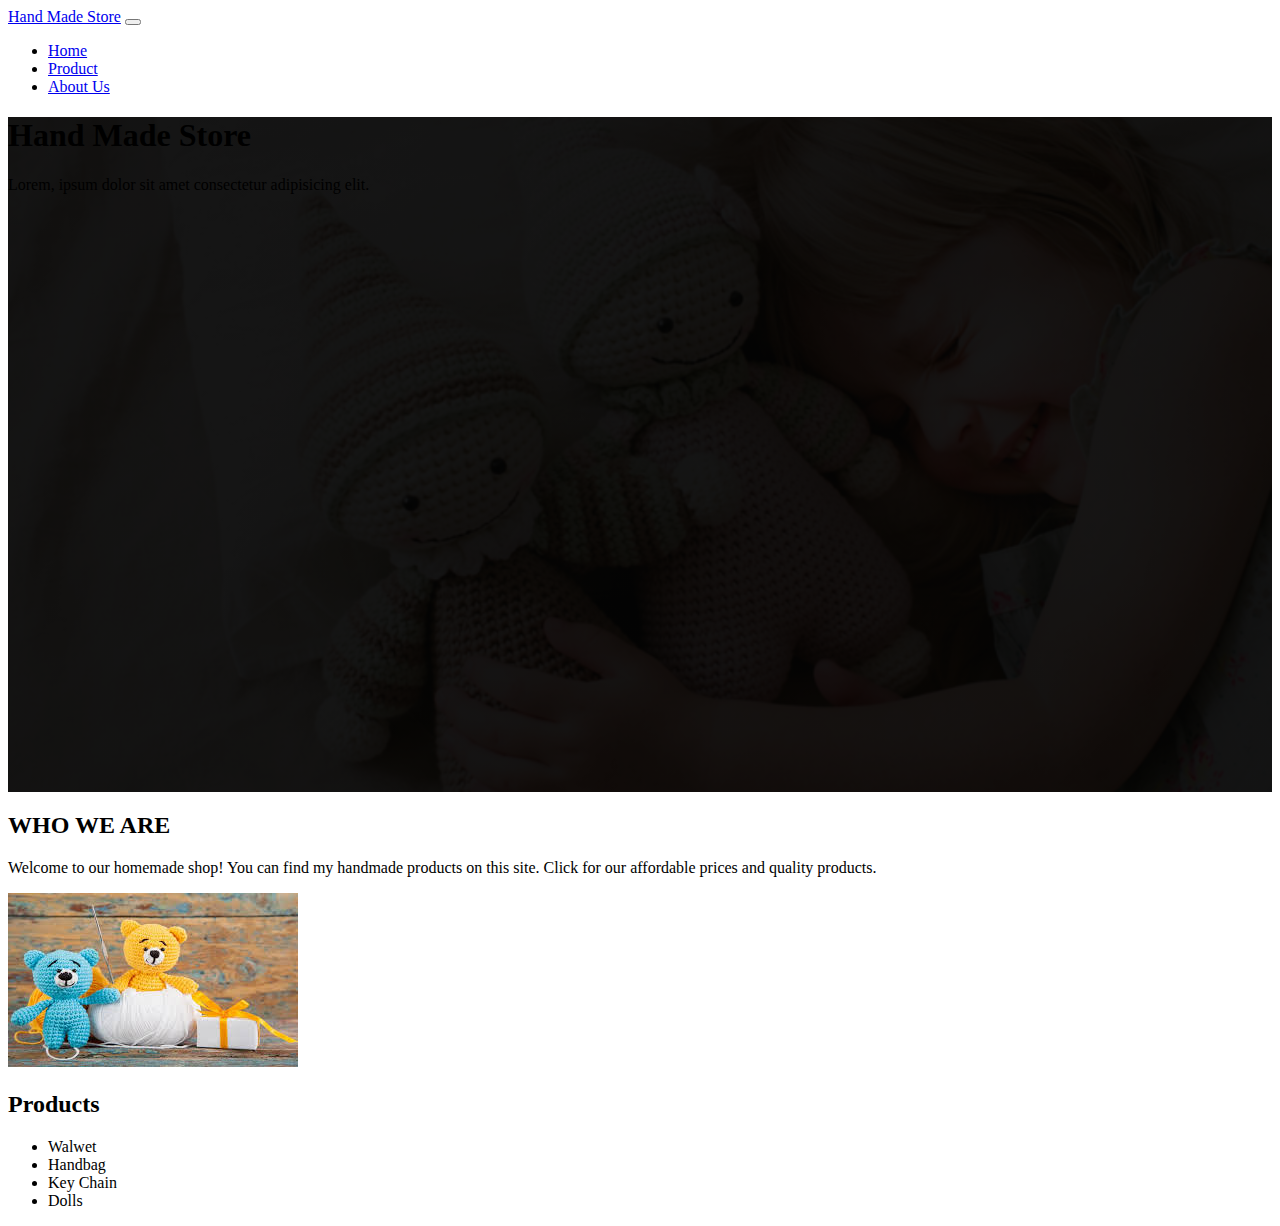
<file: index.html>
<!doctype html>
<html lang="en">
  <head>
    <meta charset="utf-8">
    <meta name="viewport" content="width=device-width, initial-scale=1">
    <link href="https://cdn.jsdelivr.net/npm/bootstrap@5.3.0-alpha2/dist/css/bootstrap.min.css" rel="stylesheet" integrity="sha384-aFq/bzH65dt+w6FI2ooMVUpc+21e0SRygnTpmBvdBgSdnuTN7QbdgL+OapgHtvPp" crossorigin="anonymous">
    <title>Hand Made Store</title>
    <link href="css/style.css" rel="stylesheet" >
  </head>
  <body>
    <!-- Navbar Start-->
    <header id="header">
      <nav class="navbar navbar-expand-md navbar-dark bg-danger py-3">
      <div class="container">
        <a class="navbar-brand" href="#">Hand Made Store</a>
        <button class="navbar-toggler" type="button" data-bs-toggle="collapse" data-bs-target="#navbarNav" aria-controls="navbarNav" aria-expanded="false" aria-label="Toggle navigation">
          <span class="navbar-toggler-icon"></span>
        </button>
        <div class="collapse navbar-collapse" id="navbarNav">
          <ul class="navbar-nav ms-auto">
            <li class="nav-item">
              <a class="nav-link active" aria-current="page" href="index.html">Home</a>
            </li>
            <li class="nav-item">
              <a class="nav-link" href="product.html">Product</a>
            </li>
            <li class="nav-item">
              <a class="nav-link" href="about-us.html">About Us</a>
            </li>
          </ul>
        </div>
      </div>
    </nav>
    </header>
        
    <!-- Navbar Finsh-->
    <!-- section  start-->

    <section class="dark-bg" id=hero>
      <div class="container">
        <div class="d-flex h-100 flex-column text-light justify-content-center">
          <h1 class="display-1"> <span class="text-danger">H</span>and <span class="text-danger">M</span>ade <span class="text-danger">S</span>tore</h1>
          <p class="lead"> Lorem, ipsum dolor sit amet consectetur adipisicing elit.</p>
        </div>
      </div>
    </section>

    <section class="jumbotron">
      <div class="container">
        <h2 class="display-5 text-danger mb-5">WHO WE ARE</h2>
        <div class="row">
          <div class="col-8 bg-light">
            <div class="d-flex h-100 flex-column justify-content-center">
            <p>Welcome to our homemade shop! You can find my handmade products on this site. Click for our affordable prices and quality products.</p>
            </div>
          </div>
          <div class="col-4">
          <img class="img-fluid" src="./image/company.jpg">
        </div>
      </div>
      <div class="container text-center" class="d-flex justify-content-center">
        <h2 class="display-5 text-danger mb-5">Products</h2>
        <ul class="list-group list-group-horizontal list-group-item-danger flex-column justify-content-center">
          <li class="list-group-item">Walwet</li>
          <li class="list-group-item">Handbag</li>
          <li class="list-group-item">Key Chain</li>
          <li class="list-group-item">Dolls</li>
        </ul>
      </div>
    </section>

    <!-- section  finish-->

  <script src="https://cdn.jsdelivr.net/npm/bootstrap@5.3.0-alpha2/dist/js/bootstrap.bundle.min.js" integrity="sha384-qKXV1j0HvMUeCBQ+QVp7JcfGl760yU08IQ+GpUo5hlbpg51QRiuqHAJz8+BrxE/N" crossorigin="anonymous"></script>
  </body>
</html>
</file>
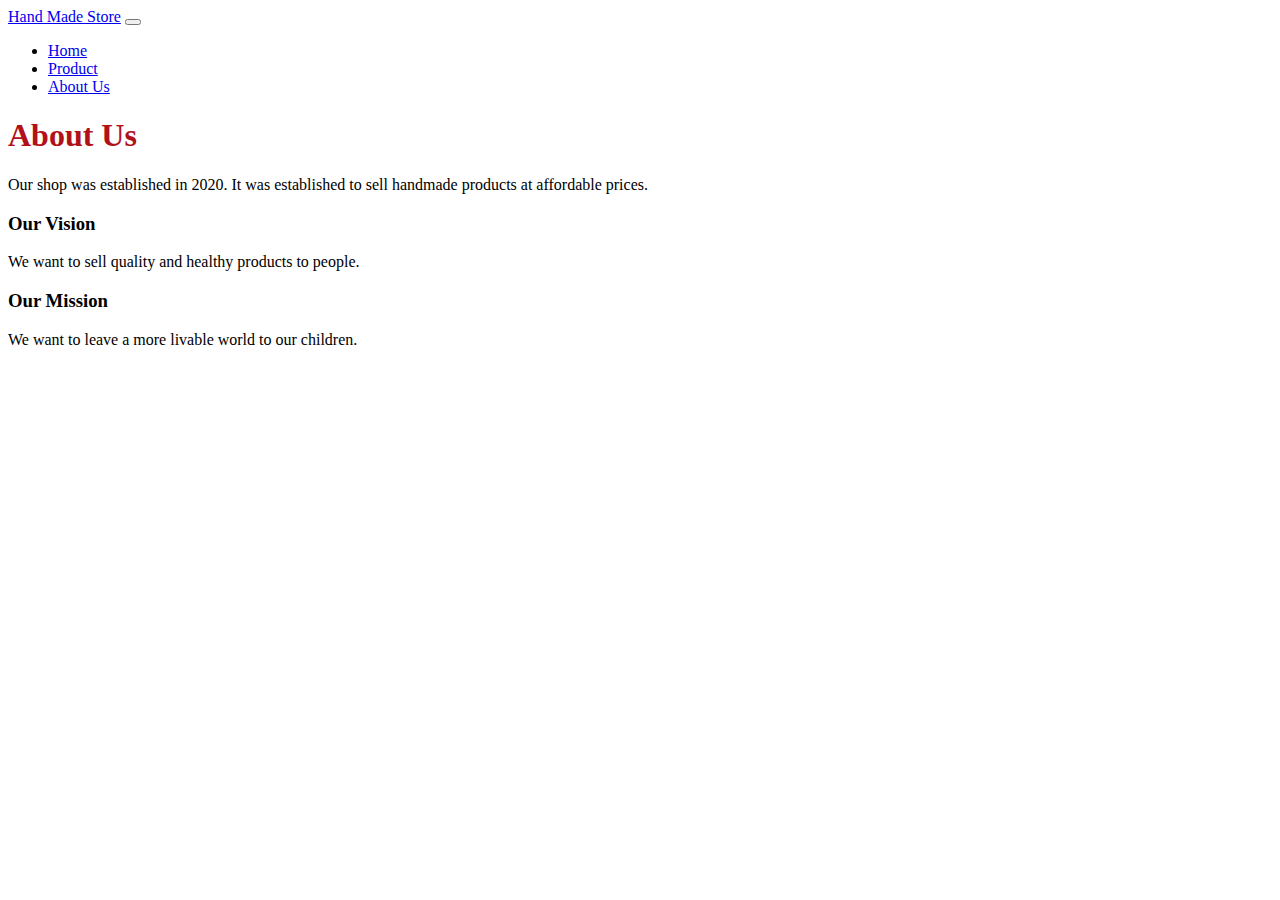
<file: about-us.html>
<!doctype html>
<html lang="en">
    <head>
        <meta charset="utf-8">
        <meta name="viewport" content="width=device-width, initial-scale=1">
        <link href="https://cdn.jsdelivr.net/npm/bootstrap@5.3.0-alpha2/dist/css/bootstrap.min.css" rel="stylesheet" integrity="sha384-aFq/bzH65dt+w6FI2ooMVUpc+21e0SRygnTpmBvdBgSdnuTN7QbdgL+OapgHtvPp" crossorigin="anonymous">
        <title>Hand Made Store</title>
        <link href="css/style.css" rel="stylesheet" >
    </head>
    <body>
            <!-- Navbar Start-->
            <header id="header">
                <nav class="navbar navbar-expand-md navbar-dark bg-danger py-3">
                <div class="container">
                <a class="navbar-brand" href="#">Hand Made Store</a>
                <button class="navbar-toggler" type="button" data-bs-toggle="collapse" data-bs-target="#navbarNav" aria-controls="navbarNav" aria-expanded="false" aria-label="Toggle navigation">
                    <span class="navbar-toggler-icon"></span>
                </button>
                <div class="collapse navbar-collapse" id="navbarNav">
                    <ul class="navbar-nav ms-auto">
                    <li class="nav-item">
                        <a class="nav-link active" aria-current="page" href="index.html">Home</a>
                    </li>
                    <li class="nav-item">
                        <a class="nav-link" href="product.html">Product</a>
                    </li>
                    <li class="nav-item">
                        <a class="nav-link" href="about-us.html">About Us</a>
                    </li>
                    </ul>
                </div>
                </div>
            </nav>
            </header>
            <!-- Navbar Finsh-->
        <div class="jumbotron jumbotron-fluid">
            <div class="container">
                <h1 class="display-4 text-center mb-3" style="color:rgb(177, 17, 25)">About Us</h1>
                <p class="lead">Our shop was established in 2020. It was established to sell handmade products at affordable prices.</p>
                <h3 class="text-warning">Our Vision</h3>
                <p class="lead">We want to sell quality and healthy products to people.</p>
                <h3 class="text-warning">Our Mission</h3>
                <p class="lead">We want to leave a more livable world to our children.</p>
                    
            </div>
        </div>
        <link rel="stylesheet" href="https://cdn.jsdelivr.net/npm/bootstrap@4.5.3/dist/css/bootstrap.min.css"
        integrity="sha384-TX8t27EcRE3e/ihU7zmQxVncDAy5uIKz4rEkgIXeMed4M0jlfIDPvg6uqKI2xXr2" crossorigin="anonymous">
    </body>

    
</html>
</file>
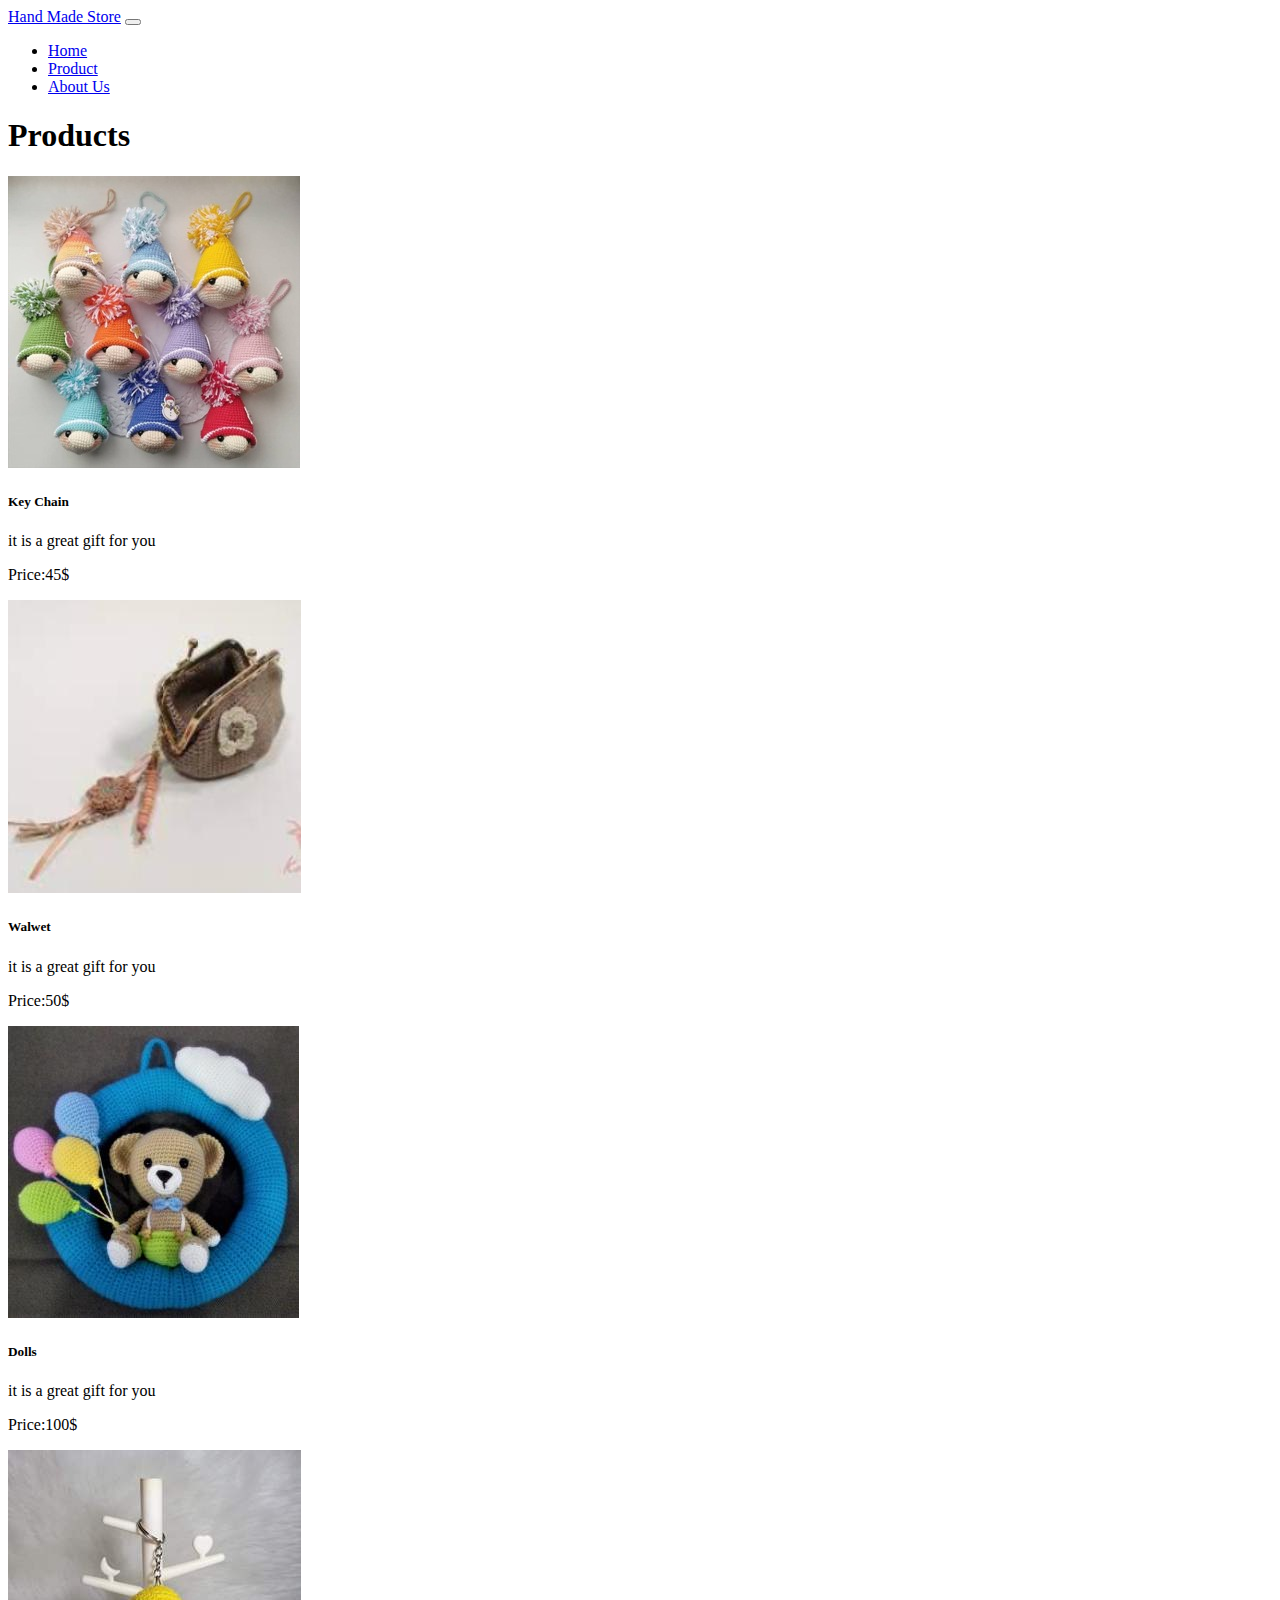
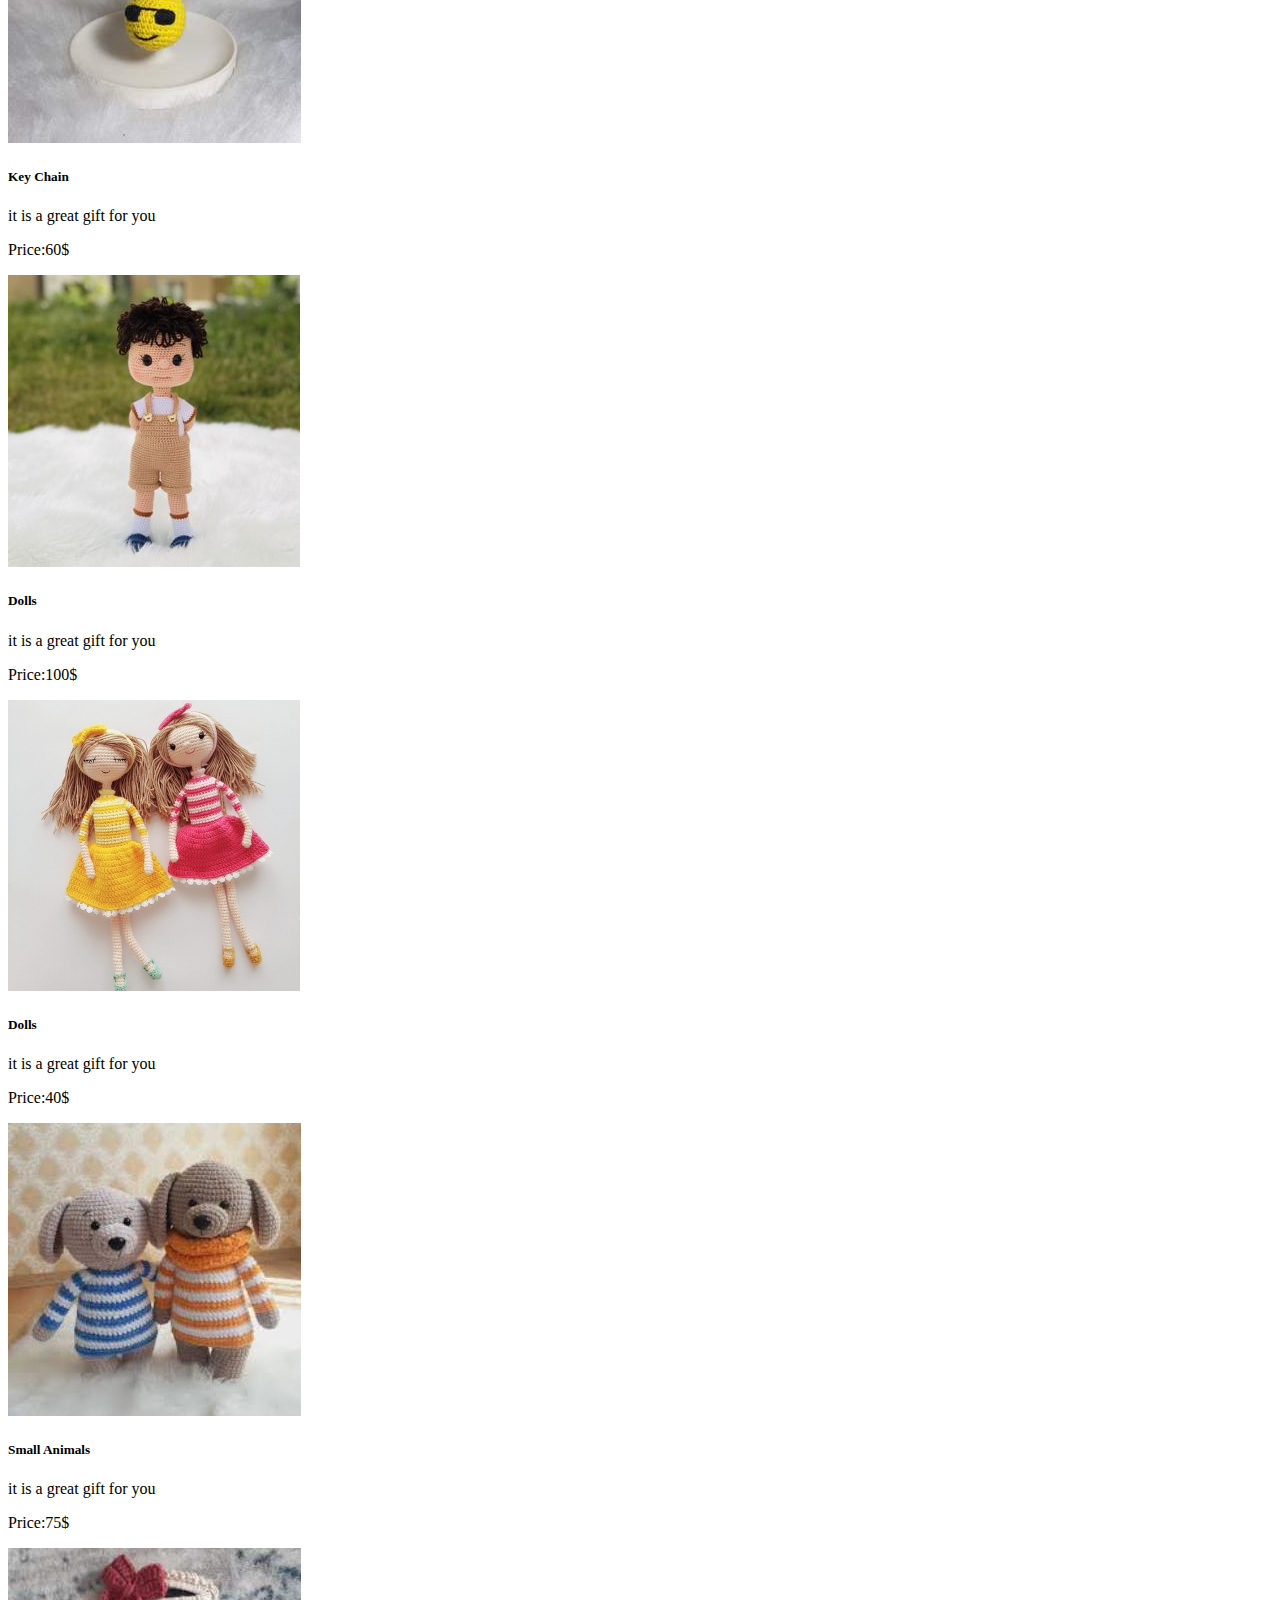
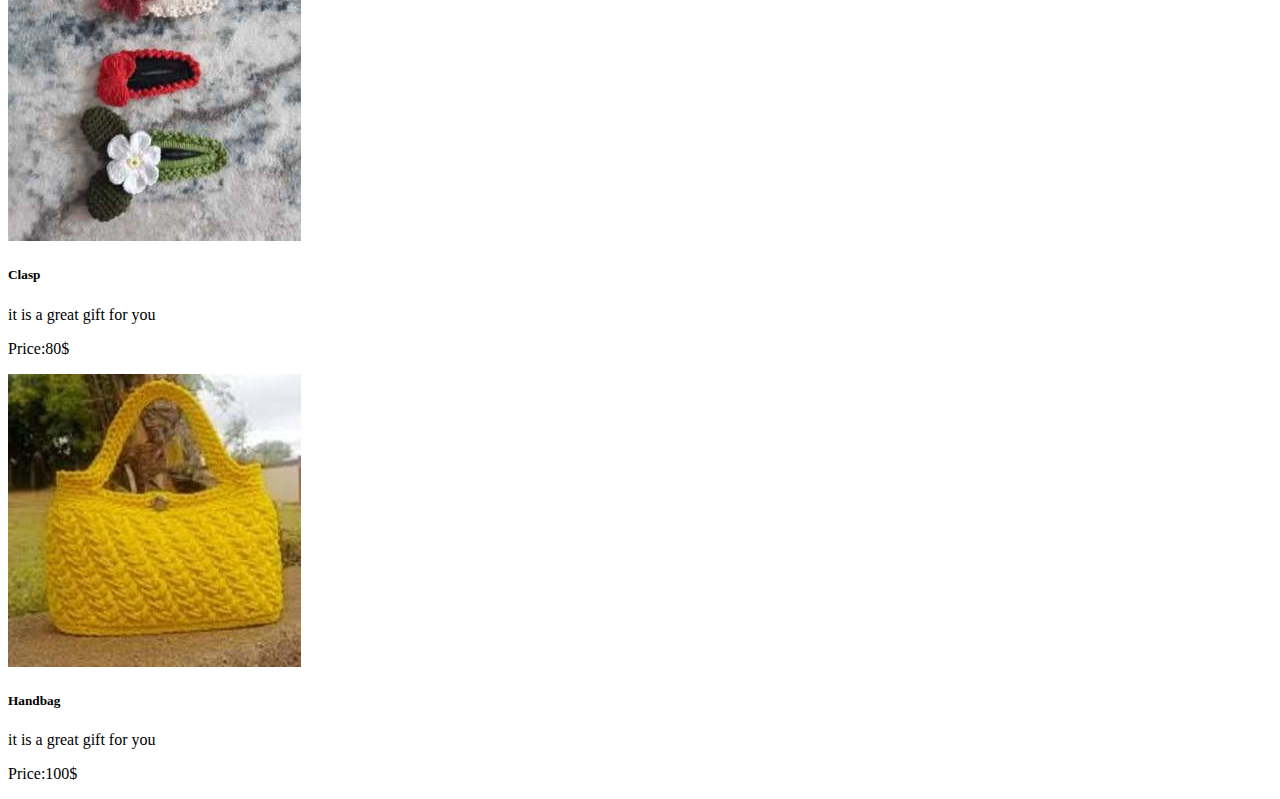
<file: product.html>
<!doctype html>
<html lang="en">
    <head>
        <meta charset="utf-8">
        <meta name="viewport" content="width=device-width, initial-scale=1">
        <link href="https://cdn.jsdelivr.net/npm/bootstrap@5.3.0-alpha2/dist/css/bootstrap.min.css" rel="stylesheet" integrity="sha384-aFq/bzH65dt+w6FI2ooMVUpc+21e0SRygnTpmBvdBgSdnuTN7QbdgL+OapgHtvPp" crossorigin="anonymous">
        <title>Hand Made Store</title>
        <link href="css/style.css" rel="stylesheet">
        
    </head>
    <body>
        <!-- Navbar Start-->
        <header id="header">
            <nav class="navbar navbar-expand-md navbar-dark bg-danger py-3">
            <div class="container">
            <a class="navbar-brand" href="#">Hand Made Store</a>
            <button class="navbar-toggler" type="button" data-bs-toggle="collapse" data-bs-target="#navbarNav" aria-controls="navbarNav" aria-expanded="false" aria-label="Toggle navigation">
                <span class="navbar-toggler-icon"></span>
            </button>
            <div class="collapse navbar-collapse" id="navbarNav">
                <ul class="navbar-nav ms-auto">
                <li class="nav-item">
                    <a class="nav-link active" aria-current="page" href="index.html">Home</a>
                </li>
                <li class="nav-item">
                    <a class="nav-link" href="product.html">Product</a>
                </li>
                <li class="nav-item">
                    <a class="nav-link" href="about-us.html">About Us</a>
                </li>
                </ul>
            </div>
            </div>
        </nav>
        </header>
            
        <!-- Navbar Finsh-->

        <h1 class="text-md-center mb-3 mt-3 bg-danger bg-light" >Products</h1>


        <div class="container mt-2 ">
            <div class="row">

                <div class="card-deck mb-4 mx-auto ">
                <div class="card col-4">
                    <img src="image/anahtarlık 02.jpeg" alt="key Chain">
                    <div class="card-body">
                    <h5 class="card-title">Key Chain</h5>
                    <p class="card-text">
                        it is a great gift for you</p>
                    <p class="card-text"><p class="text-monospace">Price:45$</p></p>                </div>
                </div>
                <div class="card col-4">
                    <img src="image/cüzdan.jpg" class="card-img-top" alt="...">
                    <div class="card-body">
                    <h5 class="card-title">Walwet</h5>
                    <p class="card-text">
                        it is a great gift for you</p>
                    <p class="card-text"><p class="text-monospace">Price:50$</p></p>                </div>
                </div>
                <div class="card col-4">
                    <img src="image/uyku arkadaşı.jpg" class="card-img-top" alt="dolls">
                    <div class="card-body">
                    <h5 class="card-title">Dolls</h5>
                    <p class="card-text">
                        it is a great gift for you</p>
                    <p class="card-text"><p class="text-monospace">Price:100$</p></p>                </div>
                </div>
                </div>
                <div class="card-deck mx-auto mb-4">
                <div class="card col-4">
                    <img src="image/emoji amigurumi anahtarlık.jpg" class="card-img-top" alt="...">
                    <div class="card-body">
                    <h5 class="card-title">Key Chain</h5>
                    <p class="card-text">
                        it is a great gift for you</p>
                    <p class="card-text"><p class="text-monospace">Price:60$</p></p>
                    </div>
                </div>
                <div class="card col-4">
                    <img src="image/erkek bebek.jpg" class="card-img-top" alt="...">
                    <div class="card-body">
                    <h5 class="card-title">Dolls</h5>
                    <p class="card-text">
                        it is a great gift for you</p>
                    <p class="card-text"><p class="text-monospace">Price:100$</p></p>                </div>
                </div>
                <div class="card col-4">
                    <img src="image/kız bebek.jpg" class="card-img-top" alt="...">
                    <div class="card-body">
                    <h5 class="card-title">Dolls</h5>
                    <p class="card-text">
                        it is a great gift for you</p>
                    <p class="card-text"><p class="text-monospace">Price:40$</p></p>                </div>
                </div>
                </div>

                <div class="card-deck mx-auto">
                <div class="card col-4">
                    <img src="image/minik hayvanlar.jpg" class="card-img-top" alt="...">
                    <div class="card-body">
                    <h5 class="card-title">Small Animals</h5>
                    <p class="card-text">
                        it is a great gift for you</p>
                    <p class="card-text"><p class="text-monospace">Price:75$</p></p>
                    </div>
                </div>
                <div class="card col-4">
                    <img src="image/toka.jpeg" class="card-img-top" alt="...">
                    <div class="card-body">
                    <h5 class="card-title">Clasp</h5>
                    <p class="card-text">
                        it is a great gift for you</p>
                    <p class="card-text"><p class="text-monospace">Price:80$</p></p>                </div>
                </div>
                <div class="card col-4">
                    <img src="image/çanta.jpg" class="card-img-top" alt="...">
                    <div class="card-body">
                    <h5 class="card-title">Handbag</h5>
                    <p class="card-text">
                        it is a great gift for you</p>
                    <p class="card-text"><p class="text-monospace">Price:100$</p></p>                </div>
                </div>
                </div>
        </div>
        <link rel="stylesheet" href="https://cdn.jsdelivr.net/npm/bootstrap@4.5.3/dist/css/bootstrap.min.css"
        integrity="sha384-TX8t27EcRE3e/ihU7zmQxVncDAy5uIKz4rEkgIXeMed4M0jlfIDPvg6uqKI2xXr2" crossorigin="anonymous">
    </body>

</html>
</file>
<file: css/style.css>
.dark-bg {
    background-image:  linear-gradient(rgba(0,0,0, .9),rgba(0,0,0, .9)), url('../image/backgrd.jpg');
    background-size: cover;
    background-position: center;
    background-attachment: fixed;
}

#hero .container {
    height: 75vh;
}

.generic {
    padding: 50px 0;
}


.img{
    margin-top: 5px;
  }

.body{
    background-color: #E9ECEF ;
  }
</file>
